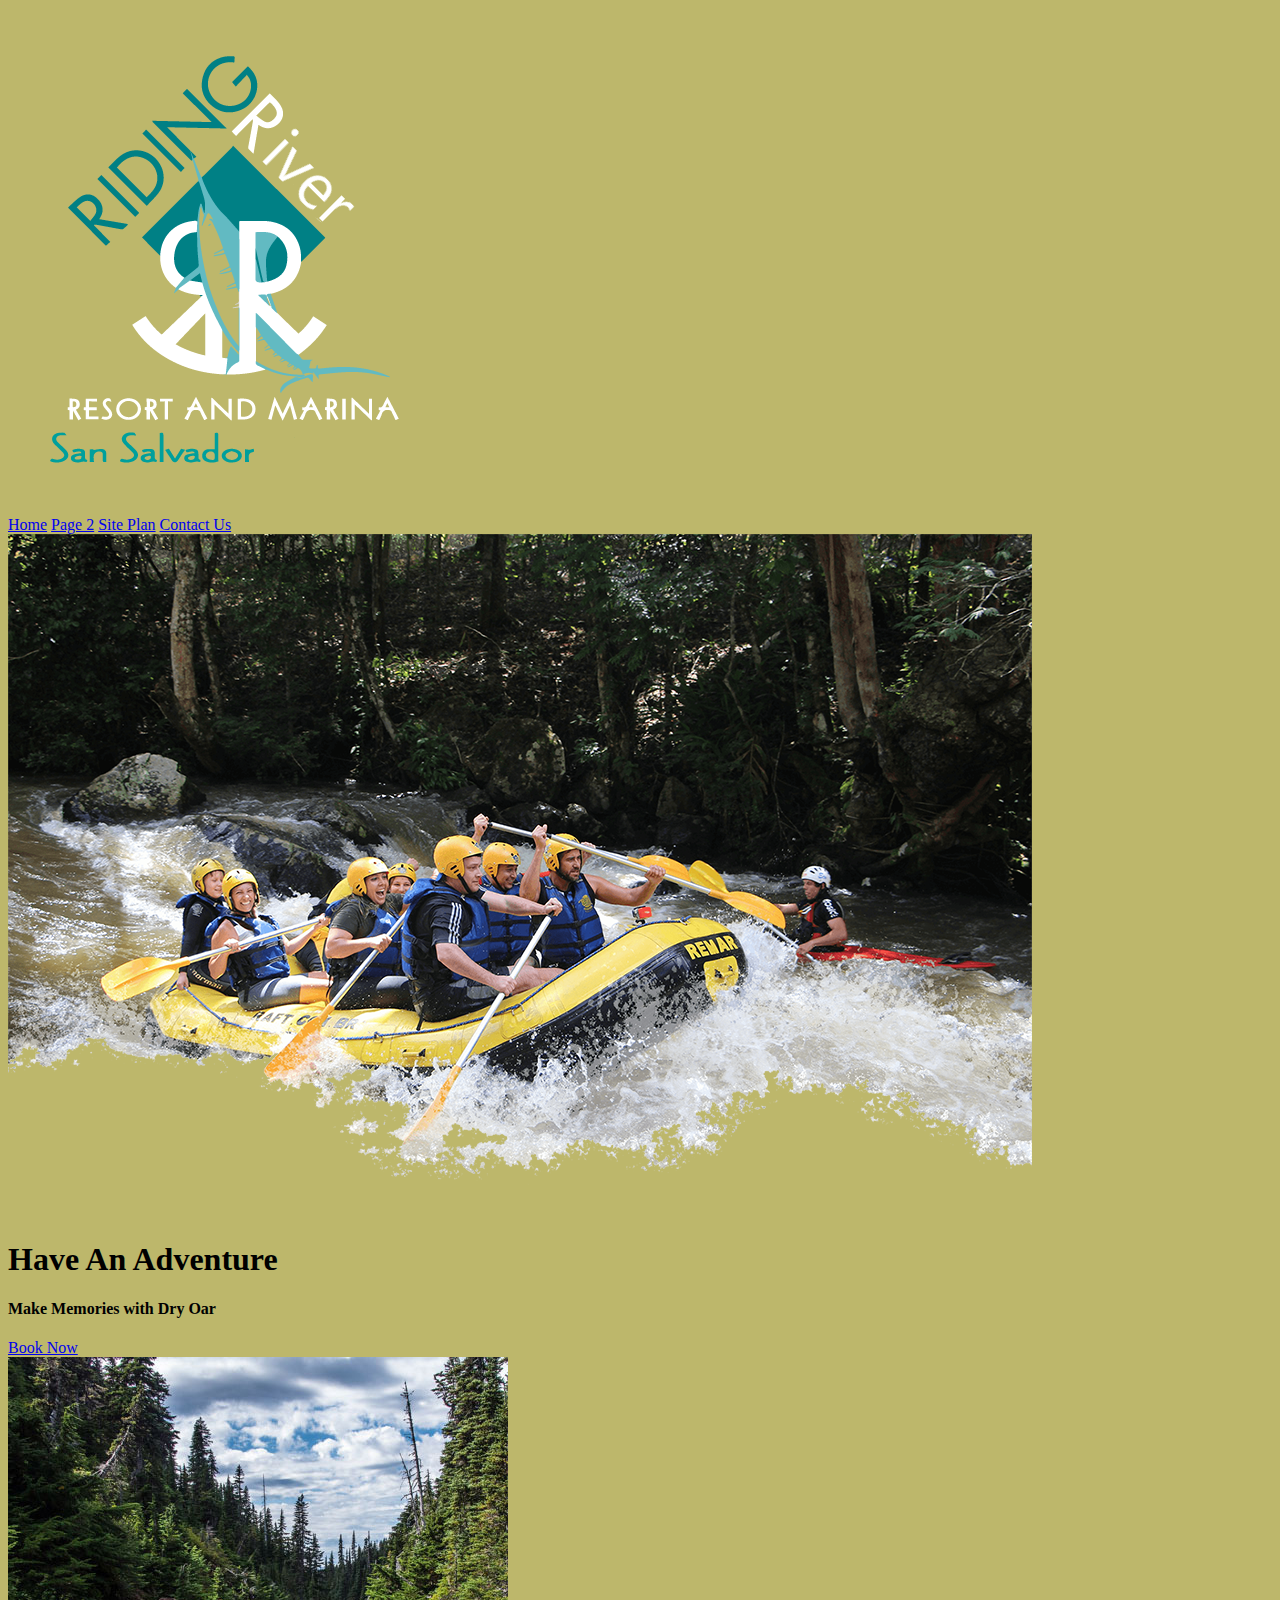
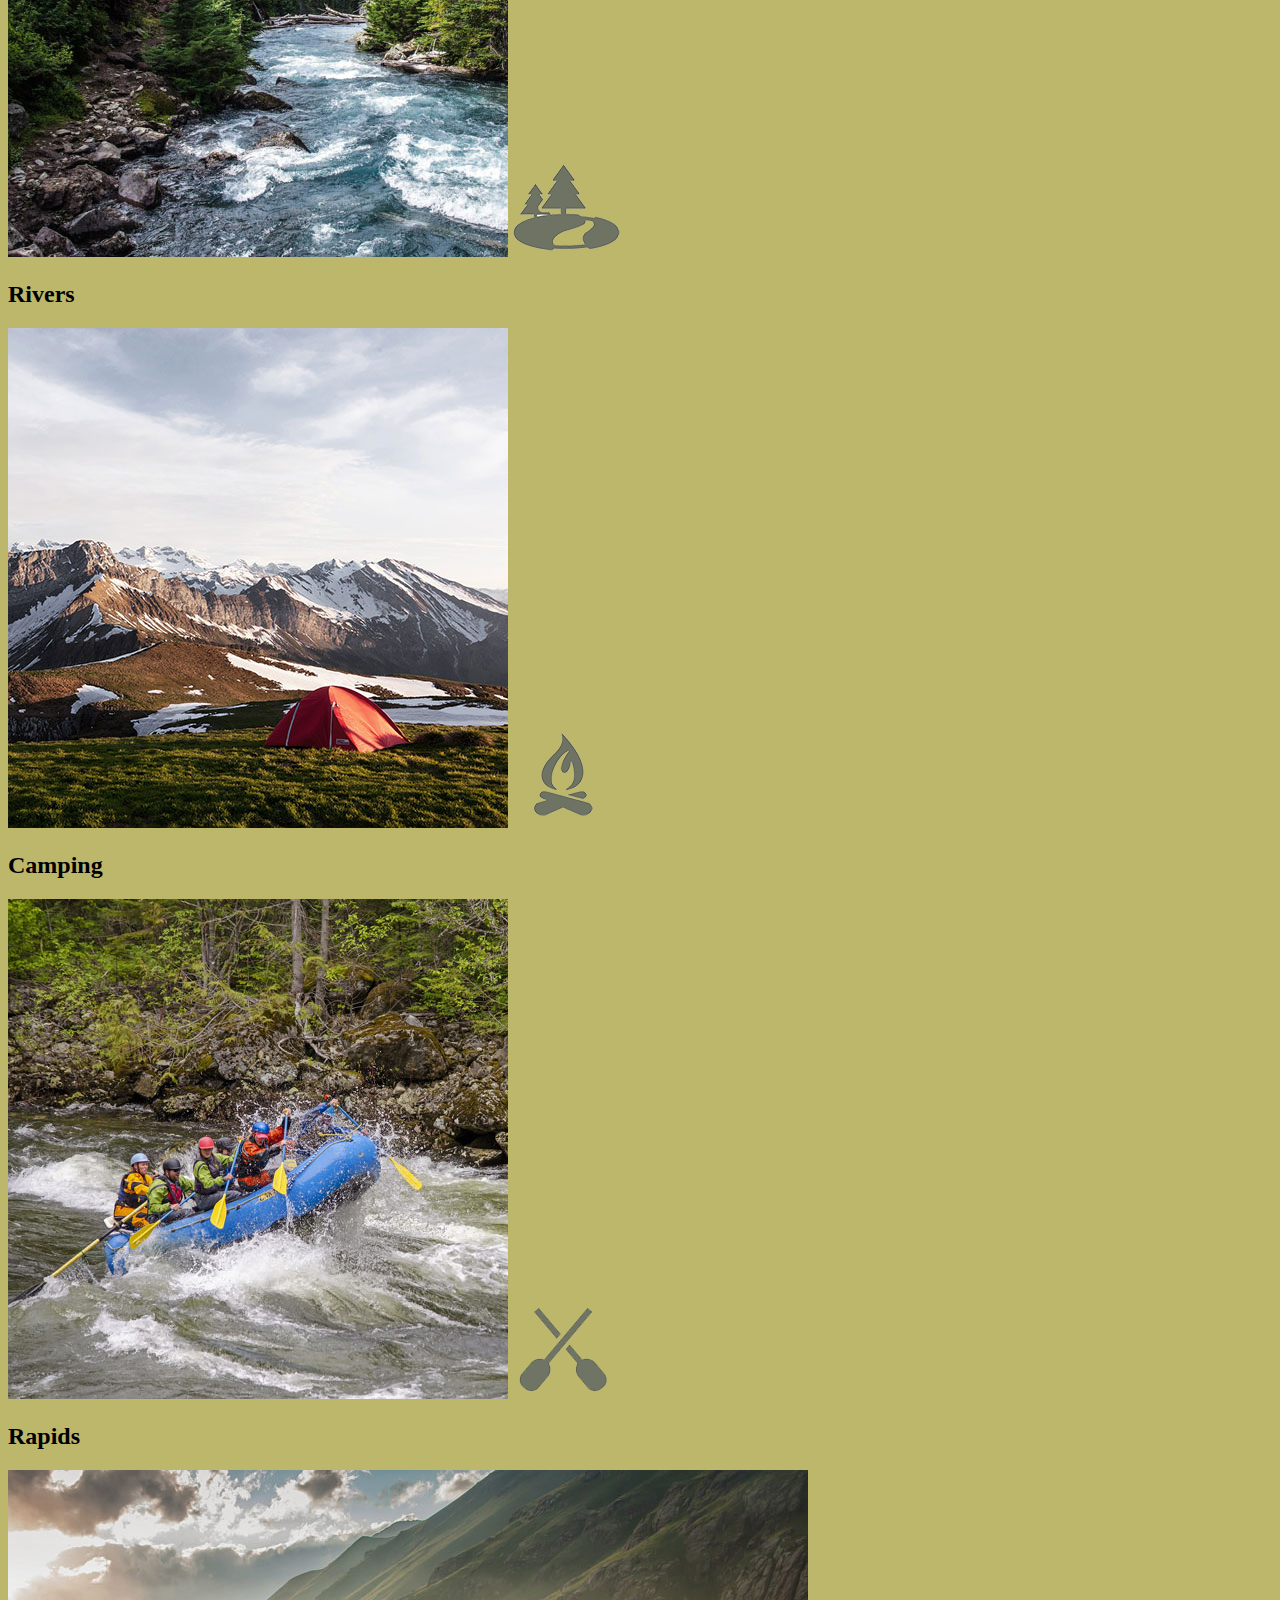
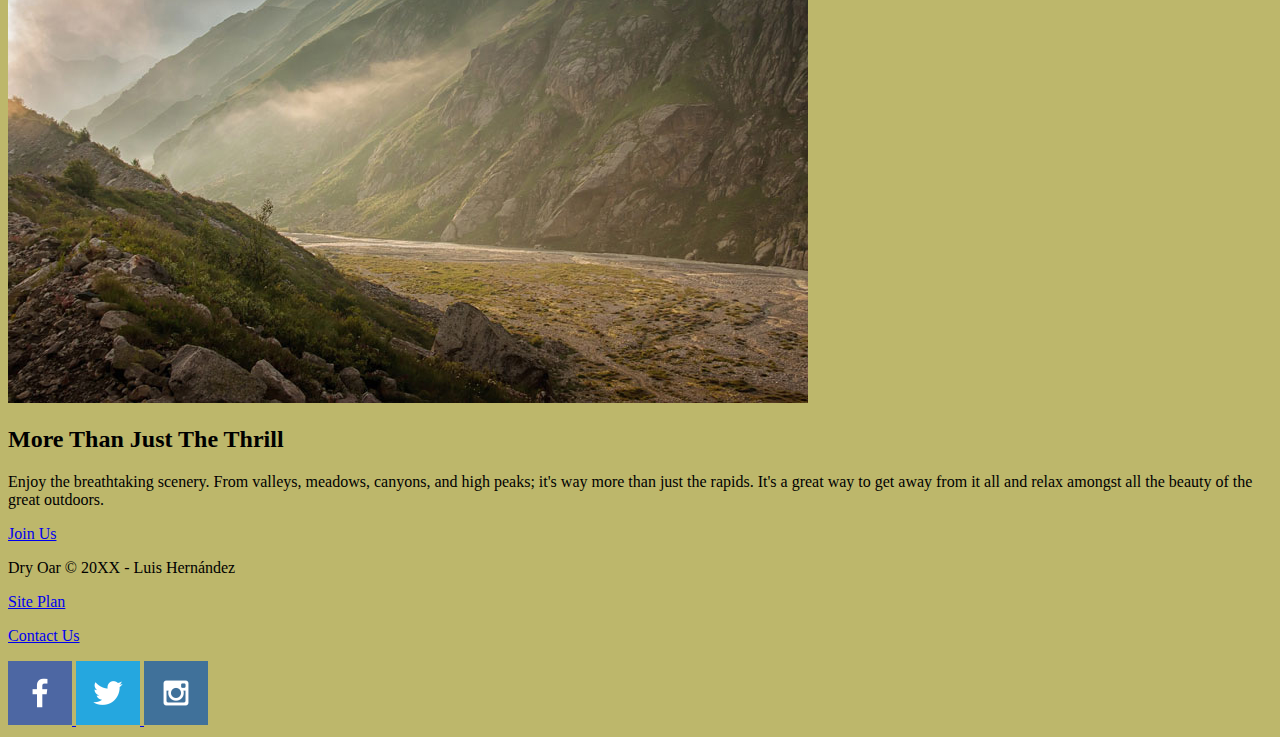
<file: wwr/index.html>
<!DOCTYPE html>
<html lang="en">
<head>
    <meta charset="UTF-8">
    <meta http-equiv="X-UA-Compatible" content="IE=edge">
    <meta name="viewport" content="width=device-width, initial-scale=1.0">
    <title>Whitewater Rafting Vacations | Dry Oar Boating | Home</title>
</head>
<body bgcolor="DarkKhaki">
    <header>
        <a id="logo_link" href="index.html">
            <img class="logo" src="images/logo.png" alt="Riding River Logo">
        </a>
        <nav>
            <a href="index.html">Home</a>
            <a href="#">Page 2</a>
            <a href="site-plan-rafting.html">Site Plan</a>
            <a href="contactus.html">Contact Us</a>
        </nav>
    </header>
    <div id="hero">
        <div id="hero-box">
            <img id="hero-img" src="images/hero.png" alt="People enjoying white water rafting">
        </div>
        <section id="hero-msg">
            <h1 class="home-title">Have An Adventure</h1>
            <h4>Make Memories with Dry Oar </h4>
            <div class='button-box'>
                <a class='book' href="rates.html">Book Now</a>
            </div>
        </section>
    </div> 
<main class="home-grid">
    <section class="rivers-card">
        <img class="card-img" src="images/rivers.jpg" alt="river in forest">
        <img class="icon" src="images/river_icon.png" alt="river icon">
        <h2>Rivers</h2>
    </section>
    <section class="camping-card">
        <img class="card-img" src="images/camping.jpg" alt="tent in mountains">
        <img class="icon" src="images/fire_icon.png" alt="fire icon">
        <h2>Camping</h2>
    </section>
    <section class="rapids-card">
        <img class="card-img" src="images/rapids.jpg" alt="rafting boat">
        <img class="icon" src="images/oars.png" alt="oars icon">
        <h2>Rapids</h2>
    </section>
    <img class="mountains" src="images/mountains.jpg" alt="Misty mountains">
    <section class="msg">
        <h2>More Than Just The Thrill</h2>
        <p>Enjoy the breathtaking scenery. From valleys, meadows, canyons, and high peaks; it's way more than just the rapids. It's a great way to get away from it all and relax amongst all the beauty of the great outdoors. </p>
        <a class='join' href="rivers.html">Join Us</a>
    </section>
</main>
<footer>
    <p>Dry Oar &copy; 20XX - Luis Hernández</p>
    <p><a href="site-plan-rafting.html">Site Plan</a></p>
    <p><a href="contactus.html">Contact Us</a></p>
    <div class="social">
        <a href="https://facebook.com">
            <img src="images/facebook.png" alt="fb icon">
        </a>
        <a href="https://twitter.com">
            <img src="images/twitter.png" alt="twitter icon">
        </a>
        <a href="https://instagram.com">
            <img src="images/instagram.png" alt="instagram icon">
        </a>
    </div>
</footer>   
</body>
</html>
</file>
